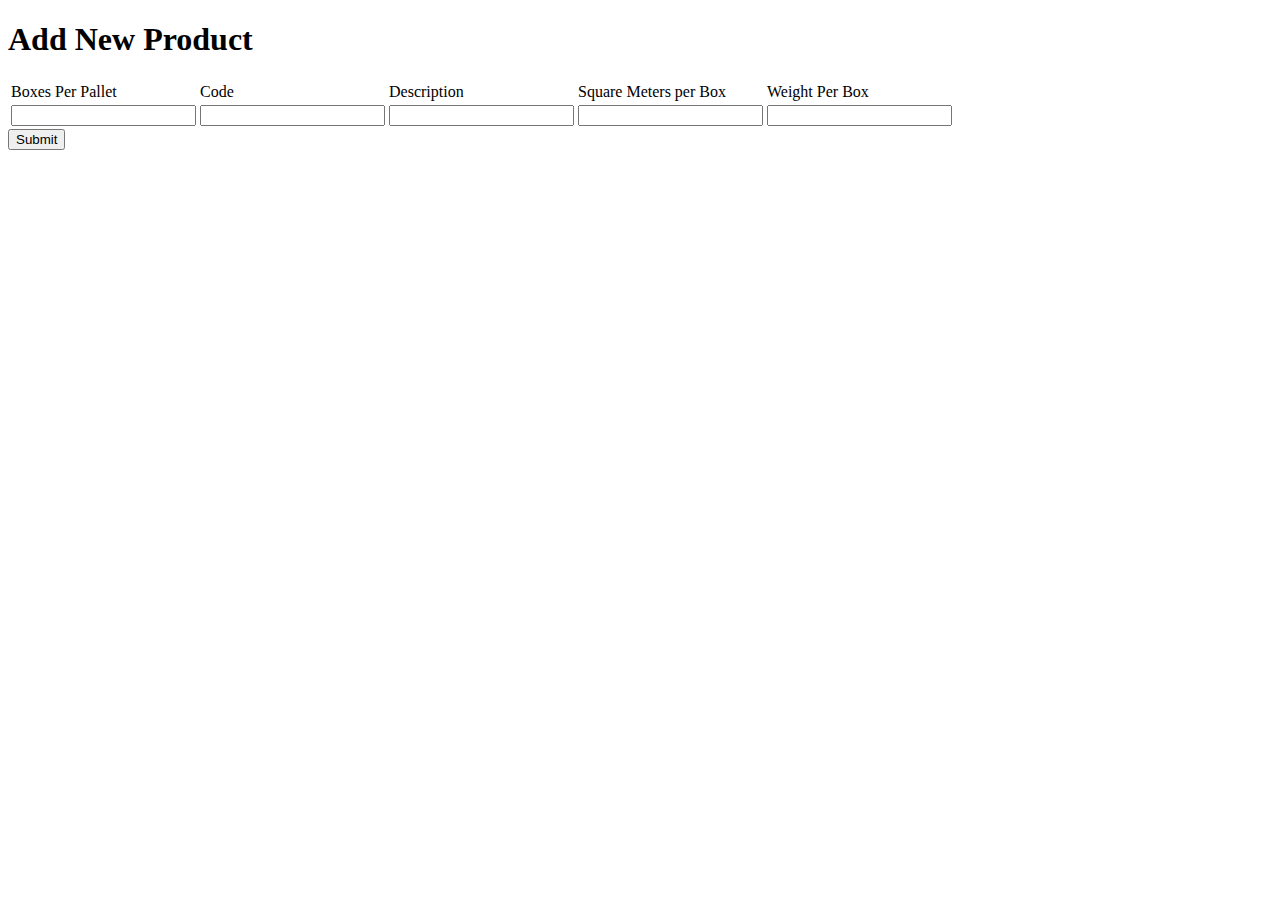
<file: src/main/resources/templates/entities/product/addproduct.html>
<!DOCTYPE html>
<html lang="en" xmlns:th="http://www.thymeleaf.org">
<head>
    <meta charset="UTF-8">
    <title>Title</title>
</head>
<body>
    <h1>Add New Product</h1>

    <form th:object="${tileBox}" th:action="@{/products/add}" method="post">
        <table>
            <thead>
                <tr>
                    <td>Boxes Per Pallet</td>
                    <td>Code</td>
                    <td>Description</td>
                    <td>Square Meters per Box</td>
                    <td>Weight Per Box</td>
                </tr>
            </thead>
            <tbody>
                <tr>
                    <td><input type="number" th:field="*{boxesPerPallet}" /></td>
                    <td><input type="text" th:field="*{code}" /></td>
                    <td><input type="text" th:field="*{description}" /></td>
                    <td><input type="number" step="0.01" th:field="*{m2PerBox}" /></td>
                    <td><input type="number" step="0.01" th:field="*{weightPerBox}" /></td>
                </tr>
            </tbody>
        </table>

        <button type="submit">Submit</button>
    </form>

</body>
</html>
</file>
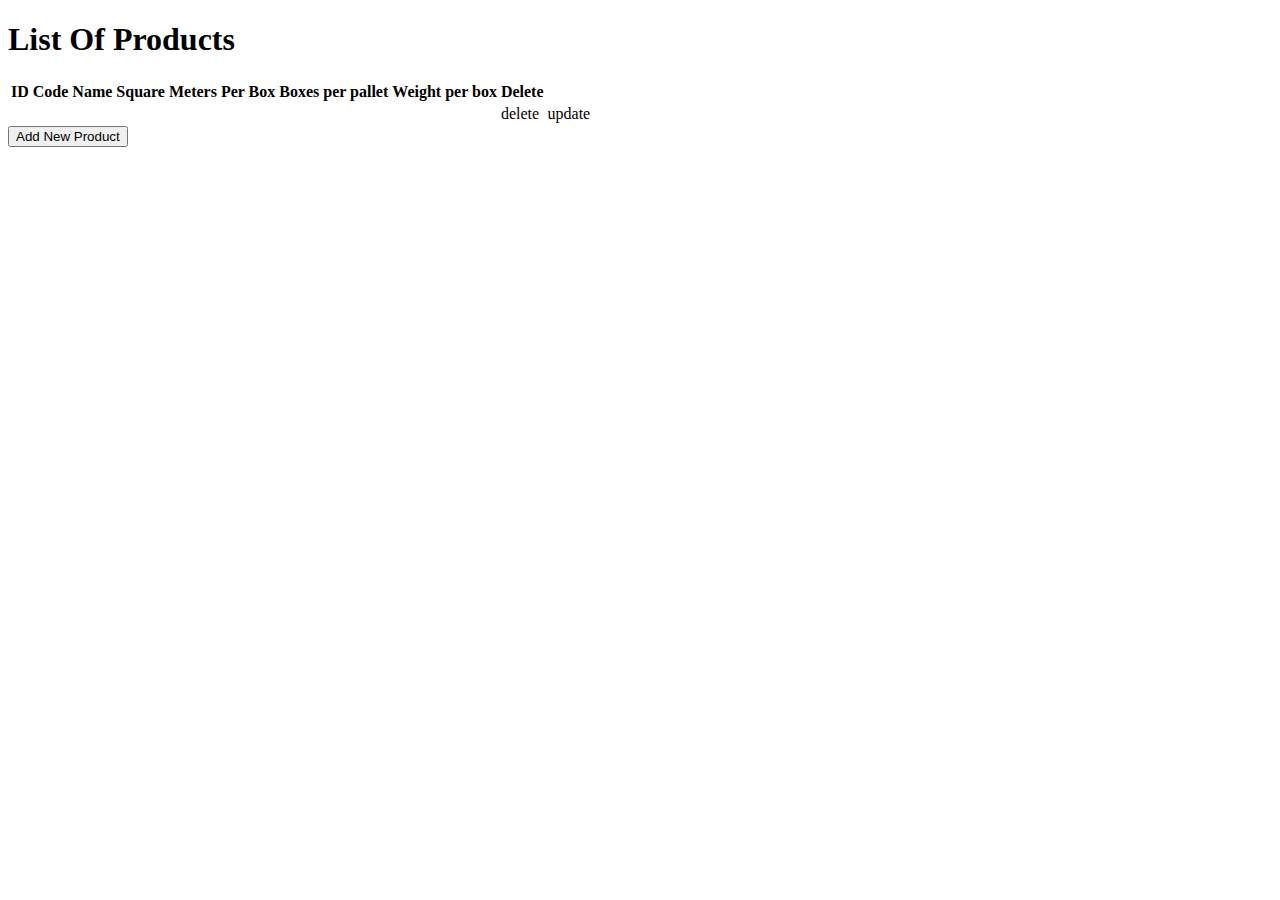
<file: src/main/resources/templates/entities/product/listofproducts.html>
<!DOCTYPE html>
<html lang="en" xmlns:th="http://www.thymeleaf.org">
<head>
    <meta charset="UTF-8">
    <title>List Of Products</title>
</head>
<body>

    <h1>List Of Products</h1>

    <table>
        <thead>
            <tr>
                <th>ID</th>
                <th>Code</th>
                <th>Name</th>
                <th>Square Meters Per Box</th>
                <th>Boxes per pallet</th>
                <th>Weight per box</th>
                <th>Delete</th>
            </tr>
        </thead>
        <tbody>
            <tr th:each="product : ${products}">
                <td th:text="${product.getId()}"></td>
                <td th:text="${product.getCode()}"></td>
                <td th:text="${product.getDescription()}"></td>
                <td th:text="${product.getM2PerBox()}"></td>
                <td th:text="${product.getBoxesPerPallet()}"></td>
                <td th:text="${product.getWeightPerBox()}"></td>
                <td><a th:href="@{'/products/' + ${product.getId()} + '/delete/'}">delete</a></td>
                <td><a th:href="@{'/products/' + ${product.getId()} + '/update/'}">update</a></td>
            </tr>
        </tbody>
    </table>

    <a th:href="@{/products/new}" >
        <button>Add New Product</button>
    </a>

</body>
</html>
</file>
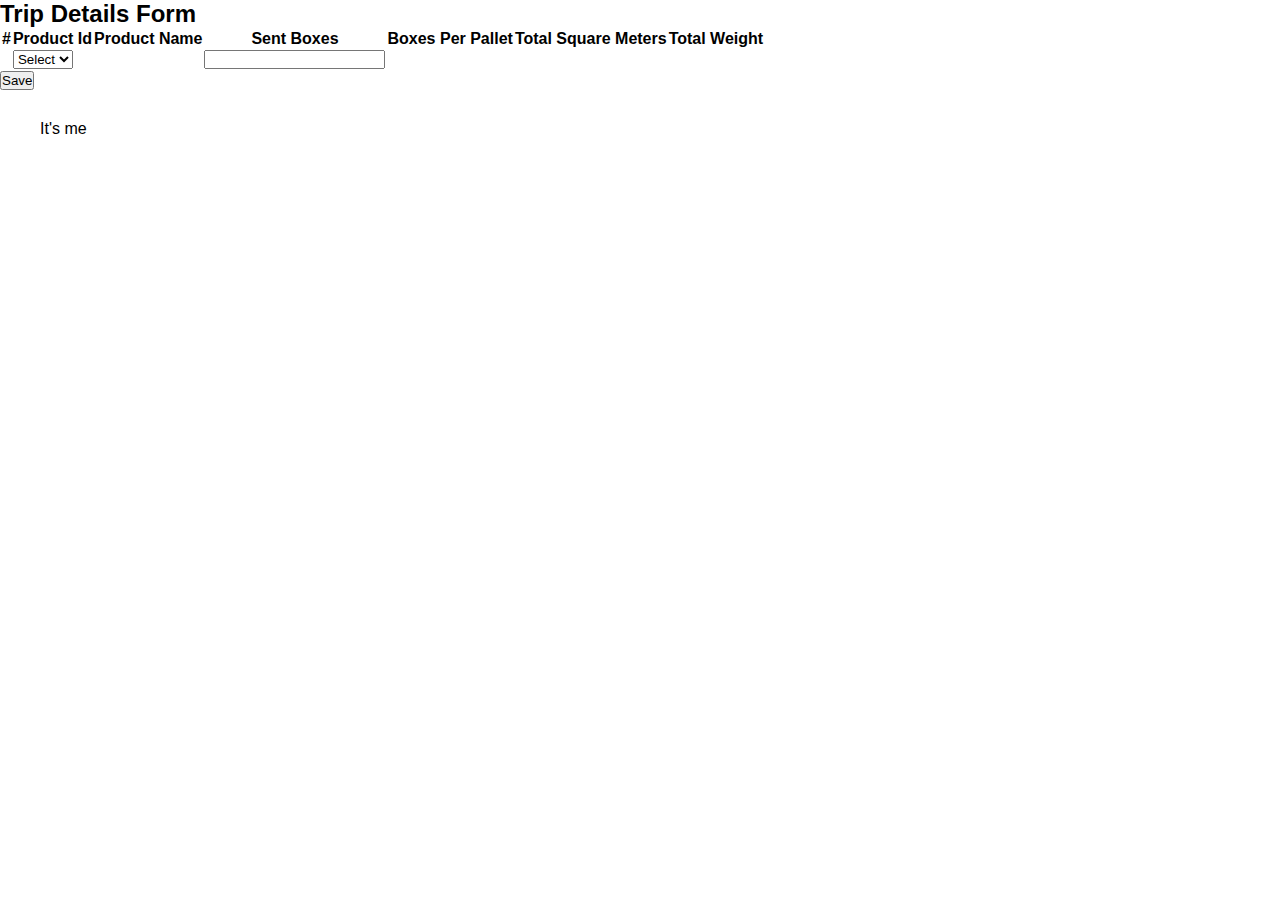
<file: src/main/resources/templates/entities/trip/tripform.html>
<!DOCTYPE html>
<html lang="en" xmlns:th="http://www.thymeleaf.org">
<head>
    <meta charset="UTF-8">
    <title>Title</title>

    <style>
        * {
            padding: 0;
            margin: 0;
            box-sizing: border-box;
        }

        body {
            font-family: sans-serif;
        }

        .summary {
            display: flex;
            gap: 40px;
            margin-top: 30px;
        }
    </style>
</head>
<body>
    <h2>Trip Details Form</h2>

    <form th:object="${tripDetailsForm}" th:action="@{/trip/save}" method="post">
        <table>
                <thead>
                    <tr>
                        <th>#</th>
                        <th style="display: none;">Trip ID</th>
                        <th>Product Id</th>
                        <th>Product Name</th>
                        <th>Sent Boxes</th>
                        <th>Boxes Per Pallet</th>
                        <th style="display: none;">Square Meter Per Box</th>
                        <th style="display: none;">Weight Per Box</th>
                        <th>Total Square Meters</th>
                        <th>Total Weight</th>
                    </tr>
                </thead>
                <tbody>
                    <tr th:each="tripDetail, rowStat : *{tripDetails}">
                        <td th:text="${rowStat.count}"></td>
                        <td style="display: none;">
                            <input type="text" th:field="*{tripDetails[__${rowStat.index}__].tripId}">
                        </td>
                        <td>
                            <select th:field="*{tripDetails[__${rowStat.index}__].tileBoxId}" onchange="updateBoxesPerPallet(this)">
                                <option value="" selected>Select</option> <!-- Empty option -->
                                <option th:each="tileBox : ${tileBoxes}" th:value="${tileBox.id}" th:text="${tileBox.code}" th:attr="data-boxes-per-pallet=${tileBox.boxesPerPallet},data-square-meters-per-box=${tileBox.m2PerBox},data-description=${tileBox.description},data-weight-per-box=${tileBox.weightPerBox}"></option>
                            </select>
                        </td>
                        <td>
                            <span class="description"></span>
                        </td>
                        <td>
                            <input type="text" th:field="*{tripDetails[__${rowStat.index}__].sentBoxes}" class="sent-boxes" oninput="calculateTotalSquareMetersAndWeight(this.parentElement.parentElement)">
                        </td>
                        <td>
                            <span class="boxes-per-pallet"></span>
                        </td>
                        <td style="display: none;">
                            <span class="square-meters-per-box"></span>
                        </td>
                        <td style="display: none;">
                            <span class="weight-per-box"></span>
                        </td>
                        <td>
                            <span class="total-square-meters"></span>
                        </td>
                        <td class="total-weight">
                            <span class="total-weight-value"></span>
                        </td>
                    </tr>
                </tbody>
        </table>

        <button type="submit">Save</button>
    </form>

    <div class="summary">
        <p th:text="${truckCapacity}" style="display: none;" class="truck-capacity"></p>
        <p th:text="'Capacity: ' + ${formattedTruckCapacity} + 'Kg'"></p>
        <p class="sum-total-cargo">It's me</p>
    </div>

    <script type="text/javascript">
        function updateBoxesPerPallet(selectElement) {
            var selectedOption = selectElement.options[selectElement.selectedIndex];

            var boxesPerPallet = selectedOption.getAttribute('data-boxes-per-pallet');
            var squareMetersPerBox = parseFloat(selectedOption.getAttribute('data-square-meters-per-box'));
            var description = selectedOption.getAttribute('data-description');
            var weightPerBox = parseFloat(selectedOption.getAttribute('data-weight-per-box'));

            var row = selectElement.parentElement.parentElement;

            var boxesPerPalletElement = row.querySelector('.boxes-per-pallet');
            var squareMetersPerBoxElement = row.querySelector('.square-meters-per-box');
            var descriptionElement = row.querySelector('.description');
            var weightPerBoxElement = row.querySelector('.weight-per-box');

            boxesPerPalletElement.textContent = boxesPerPallet;
            squareMetersPerBoxElement.textContent = squareMetersPerBox.toFixed(2);
            descriptionElement.textContent = description;
            weightPerBoxElement.textContent = weightPerBox.toFixed(2);

            calculateTotalSquareMetersAndWeight(row);
        }

        function calculateTotalSquareMetersAndWeight(row) {
            var sentBoxes = parseFloat(row.querySelector('.sent-boxes').value);

            var squareMetersPerBox = parseFloat(row.querySelector('.square-meters-per-box').textContent);
            var totalSquareMeters = sentBoxes * squareMetersPerBox;
            var weightPerBox = parseFloat(row.querySelector('.weight-per-box').textContent);
            var totalWeight = sentBoxes * weightPerBox;

            var totalSquareMetersElement = row.querySelector('.total-square-meters');
            totalSquareMetersElement.textContent = totalSquareMeters.toFixed(2);
            var totalWeightElement = row.querySelector('.total-weight-value');
            totalWeightElement.textContent = totalWeight.toFixed(2);

            // Calculate the sum of the "Total Weight" column
            var totalWeightSum = 0;
            var totalWeightElements = document.querySelectorAll('.total-weight-value');
            totalWeightElements.forEach(function(element) {
                var sumElement = parseFloat(element.textContent);
                if (isNaN(sumElement)) {
                    totalWeightSum += 0;
                } else {
                    totalWeightSum += sumElement;
                }
            });

            // Update the "sum-total-cargo" paragraph with the sum
            var sumTotalCargoElement = document.querySelector('.sum-total-cargo');
            sumTotalCargoElement.textContent = 'Total Cargo Weight: ' + totalWeightSum.toFixed(2); + 'Kg';
        }
    </script>
</body>
</html>
</file>
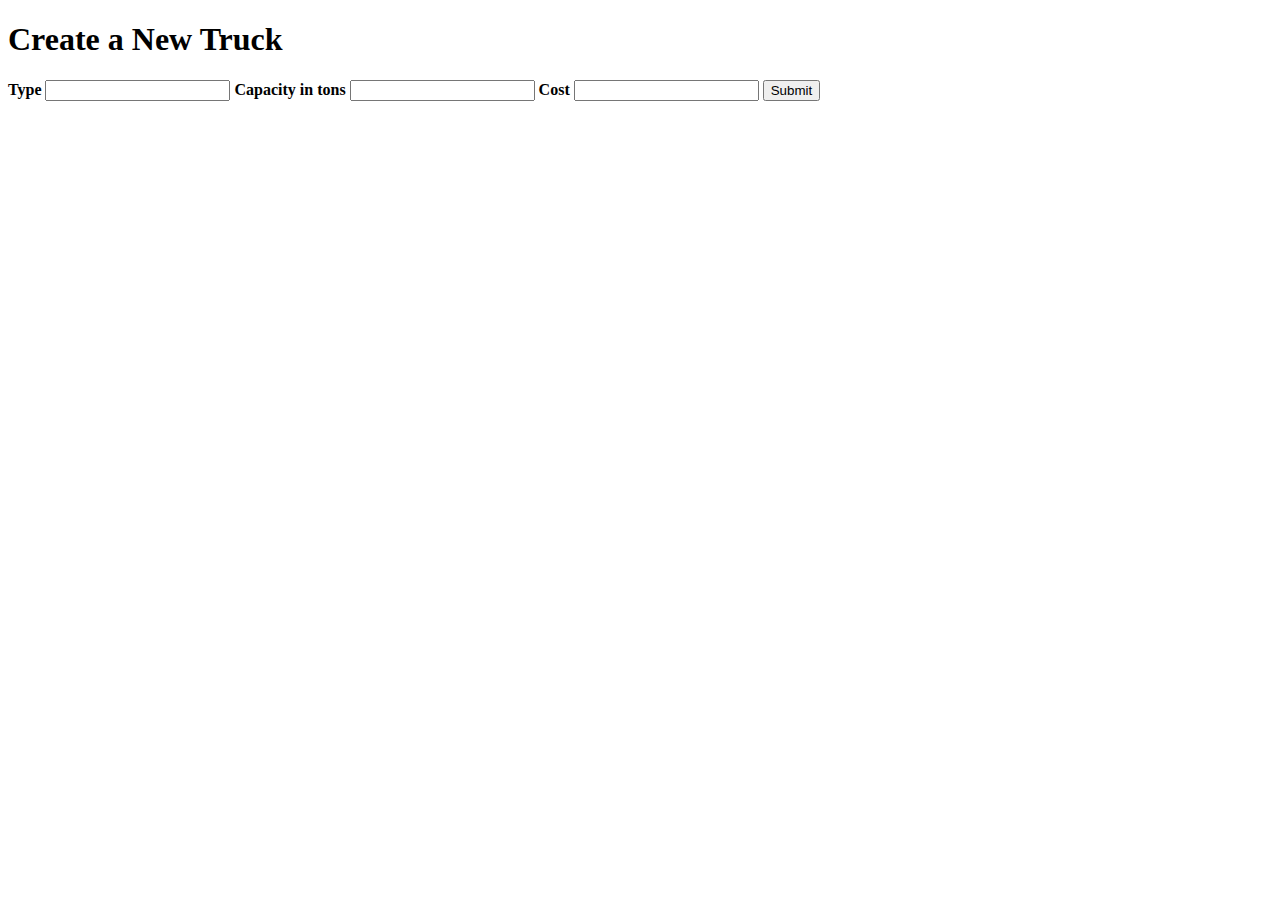
<file: src/main/resources/templates/entities/truck/newtruckform.html>
<!DOCTYPE html>
<html lang="en" xmlns:th="http://www.thymeleaf.org">
<head>
    <meta charset="UTF-8">
    <title>New Truck</title>
</head>
<body>
    <h1>Create a New Truck</h1>
    <form th:object="${truck}" th:action="@{/truck/update}" method="post">
        <label><strong>Type</strong></label>
        <input type="text" th:field="*{type}"/>
        <label><strong>Capacity in tons</strong></label>
        <input type="text" th:field="*{capacityInTons}"/>
        <label><strong>Cost</strong></label>
        <input type="text" th:field="*{cost}"/>
        <button type="submit">Submit</button>
    </form>
</body>
</html>
</file>
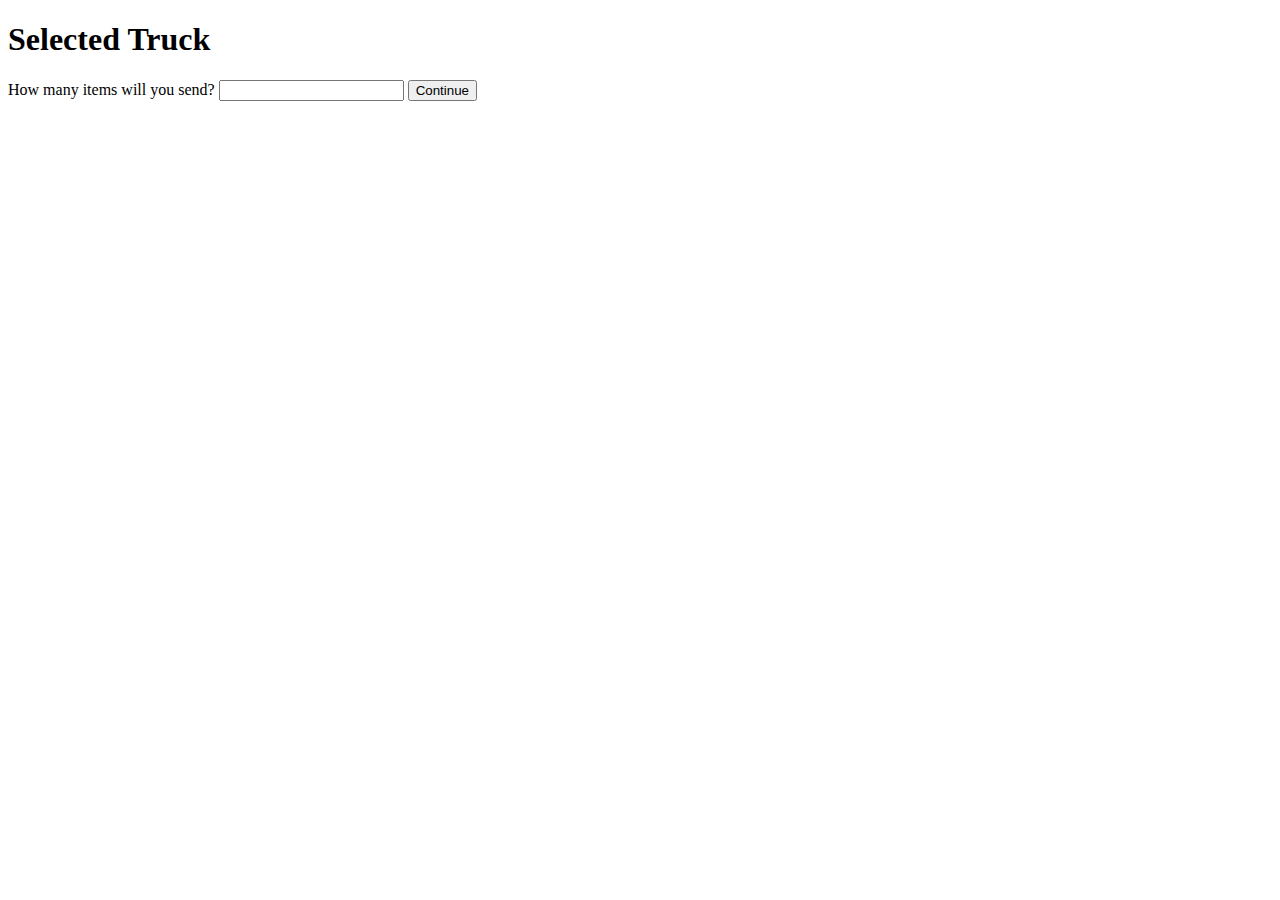
<file: src/main/resources/templates/entities/truck/selectedtruck.html>
<!DOCTYPE html>
<html lang="en" xmlns:th="http://www.thymeleaf.org">
<head>
    <meta charset="UTF-8">
    <title>Title</title>
</head>
<body>
    <h1 th:text="'Calculating trip for truck type ' + ${truck.type}">Selected Truck</h1>

    <p th:text="'The truck id is ' + ${truck.id}"></p>
    <p th:text="'The truck capacity is ' + ${truck.capacityInTons}"></p>
    <p th:text="'The cost of the travel is ' + ${truck.cost}"></p>

    <form th:action="@{'/trip/' + ${truck.id} + '/submit'}" method="post">
        <label>How many items will you send?</label>
        <input type="number" name="itemsNumber">
        <button type="submit">Continue</button>
    </form>

</body>
</html>
</file>
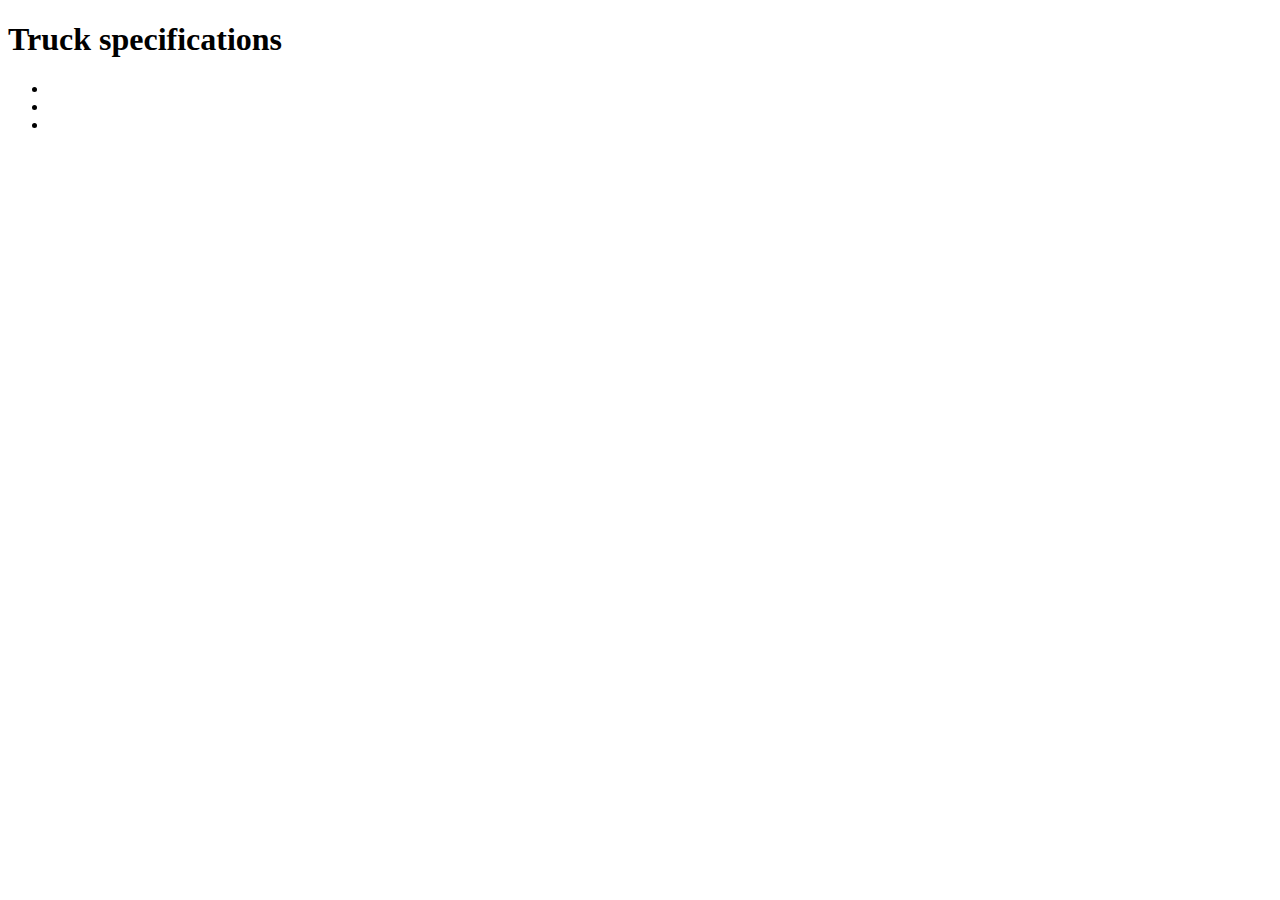
<file: src/main/resources/templates/entities/truck/show.html>
<!DOCTYPE html>
<html lang="en" html xmlns:th="http://www.thymeleaf.org">
<head>
    <meta charset="UTF-8">
    <title>Title</title>
</head>
<body>
    <h1 th:text="${truck.type} + ' Type'">Truck specifications</h1>
    <ul>
        <li th:text="'Id: ' + ${truck.id}"></li>
        <li th:text="'Capacity in tons: ' + ${truck.capacityInTons}"></li>
        <li th:text="'Cost: $' + ${truck.cost}"></li>
    </ul>
</body>
</html>
</file>
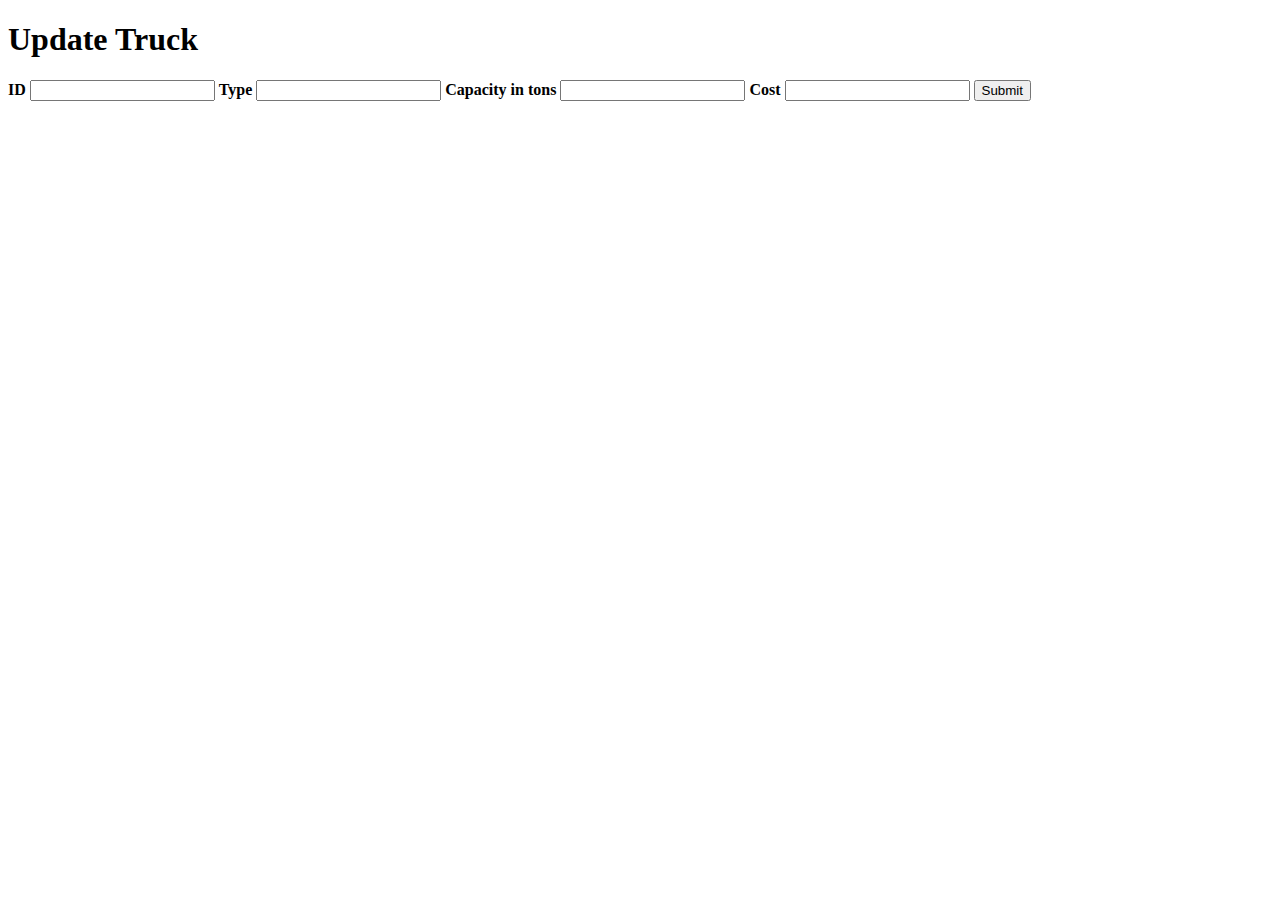
<file: src/main/resources/templates/entities/truck/truckform.html>
<!DOCTYPE html >
<html lang="en" xmlns:th="http://www.thymeleaf.org">
<head>
    <meta charset="UTF-8">
    <title>Update Truck</title>
</head>
<body>
  <h1 th:text="'Update Truck of type ' + ${truck.type}">Update Truck</h1>
  <form th:object="${truck}" th:action="@{/truck/update}" method="post">
    <label><strong>ID</strong></label>
    <input type="text" th:field="*{id}"/>
    <label><strong>Type</strong></label>
    <input type="text" th:field="*{type}"/>
    <label><strong>Capacity in tons</strong></label>
    <input type="text" th:field="*{capacityInTons}"/>
    <label><strong>Cost</strong></label>
    <input type="text" th:field="*{cost}"/>
    <button type="submit">Submit</button>
  </form>
</body>
</html>
</file>
